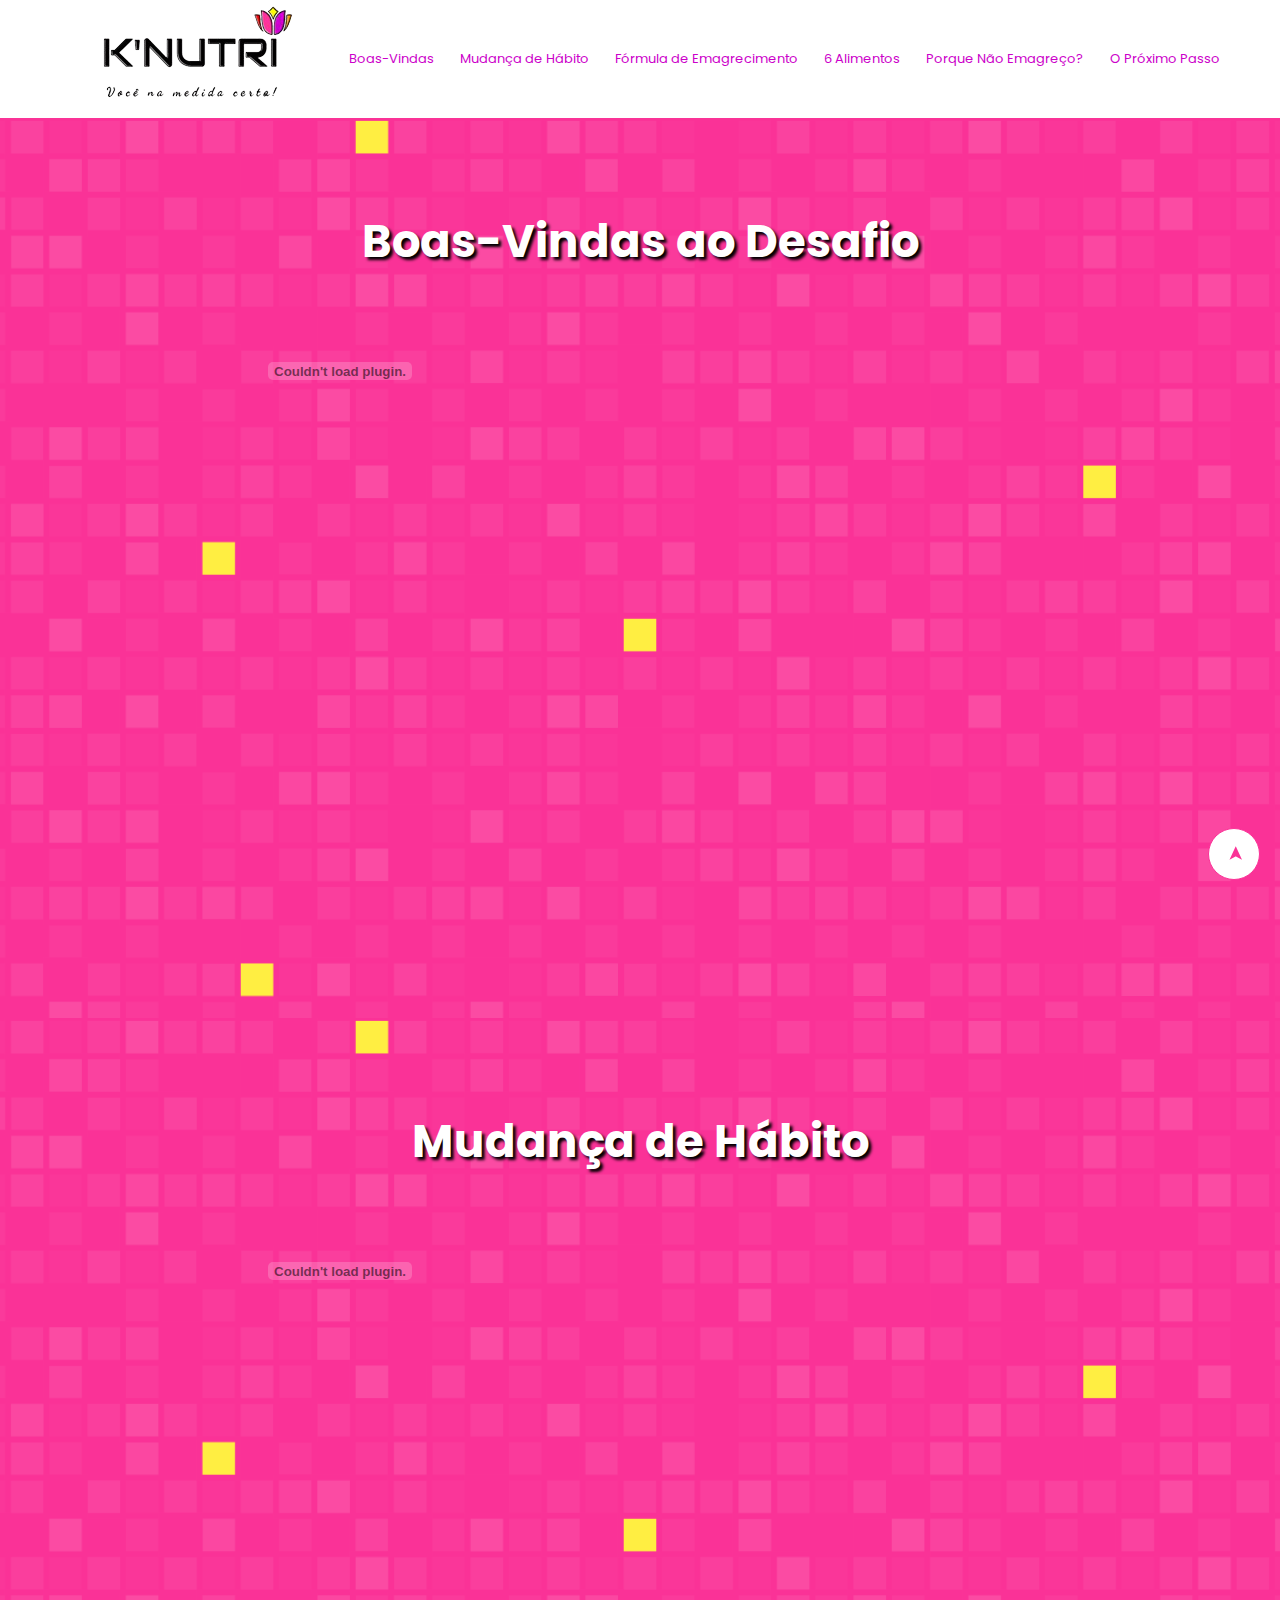
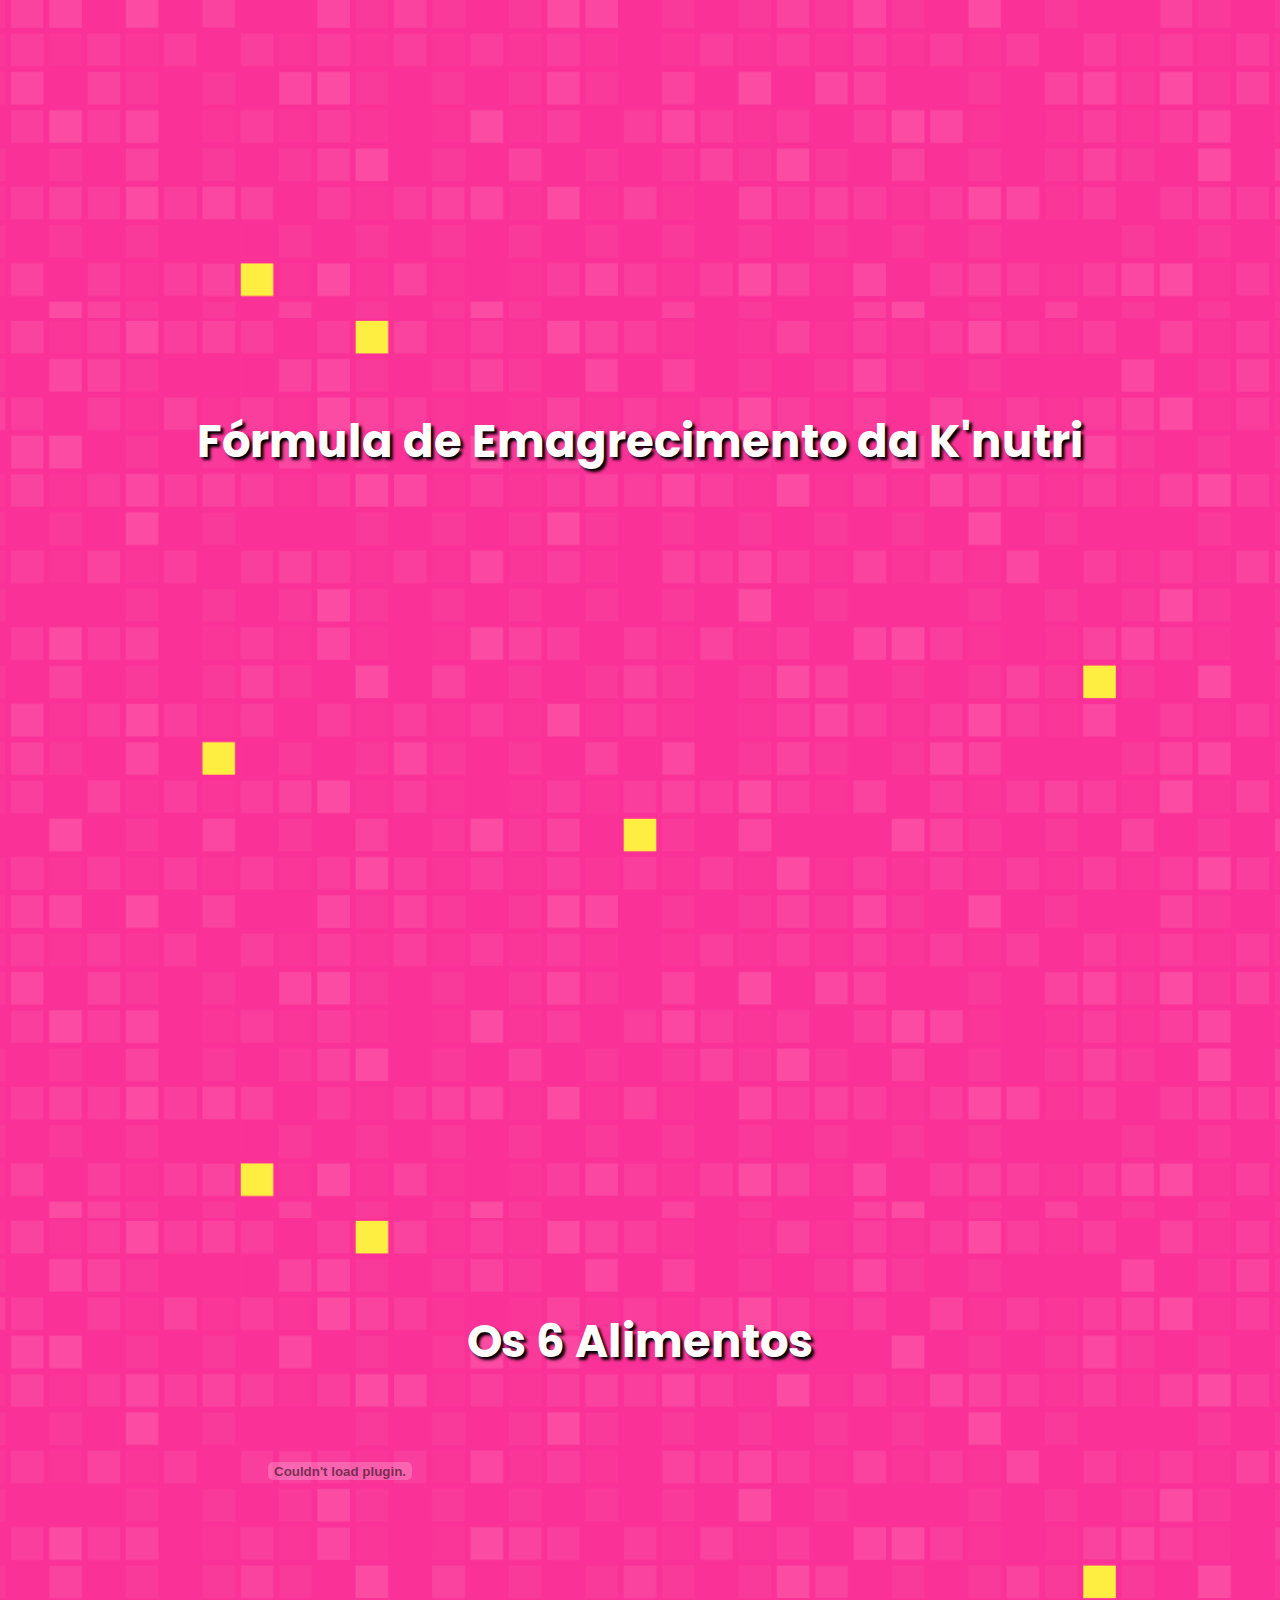
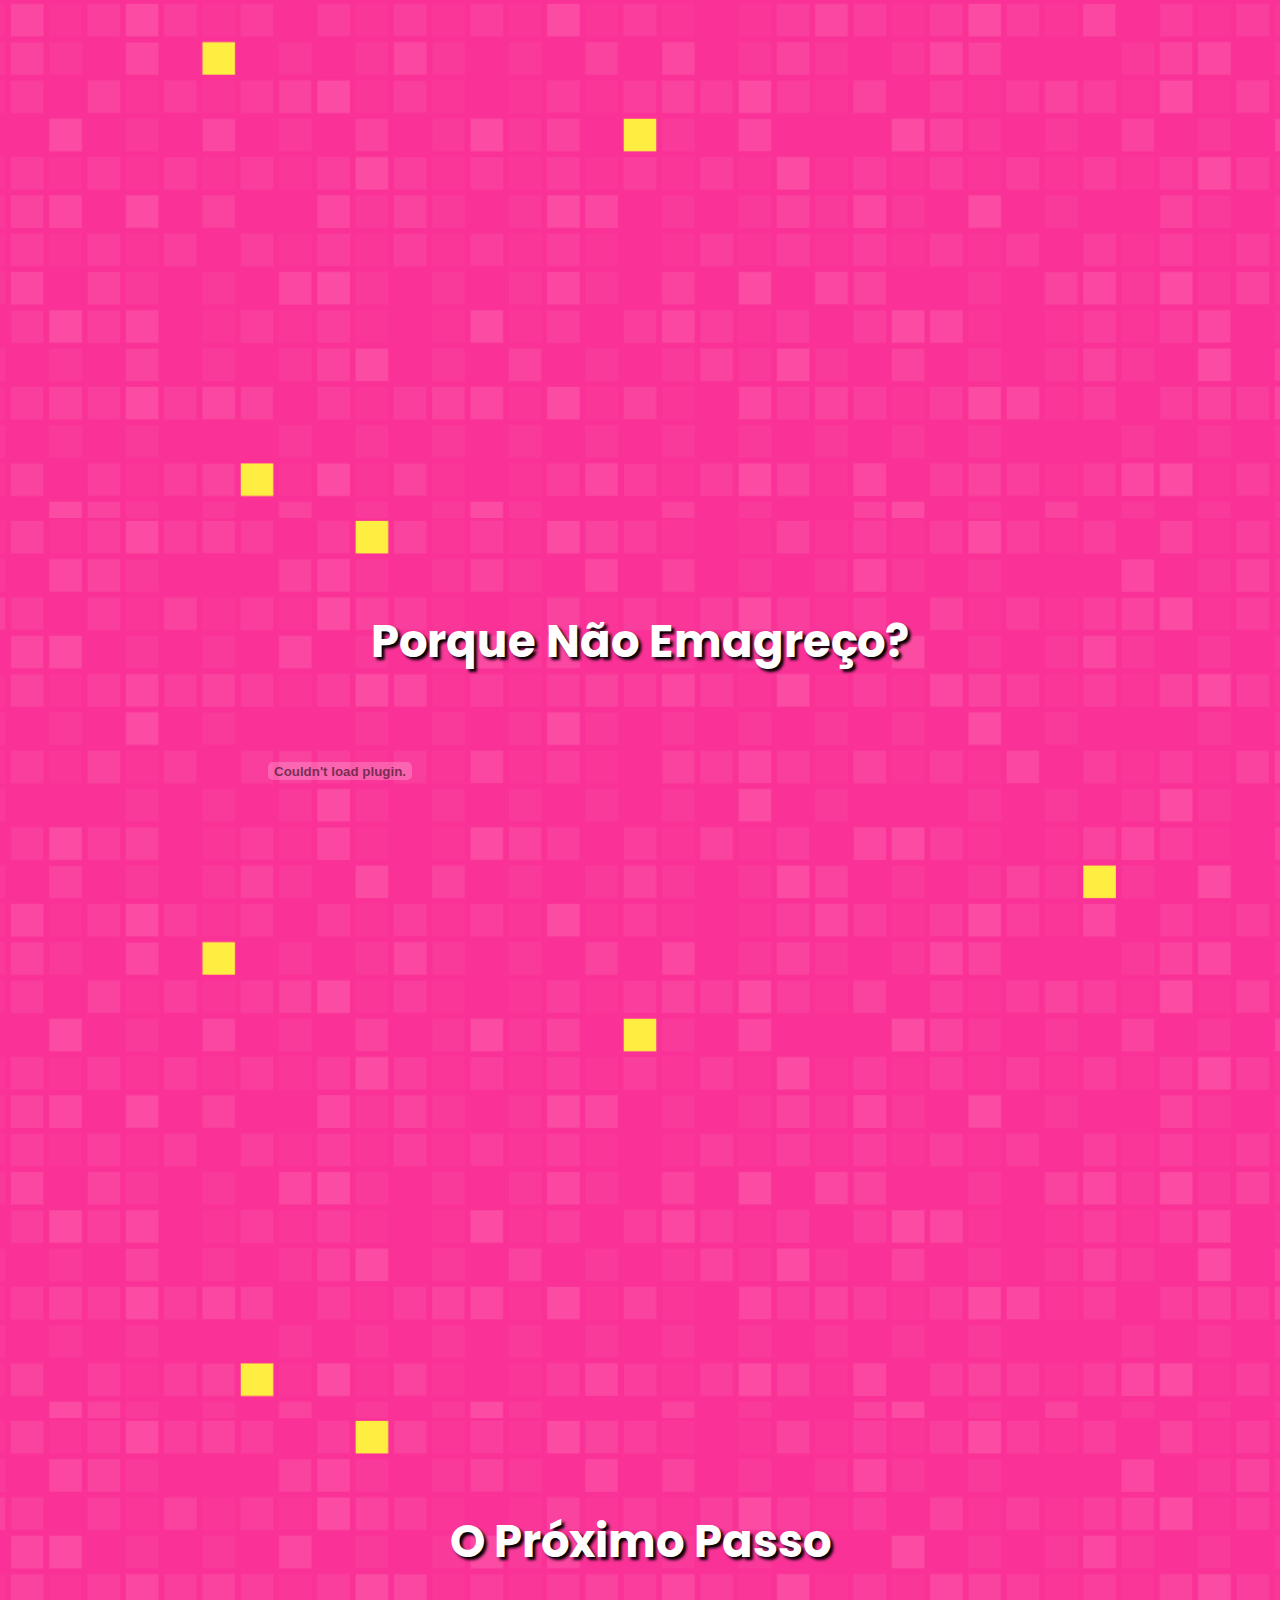
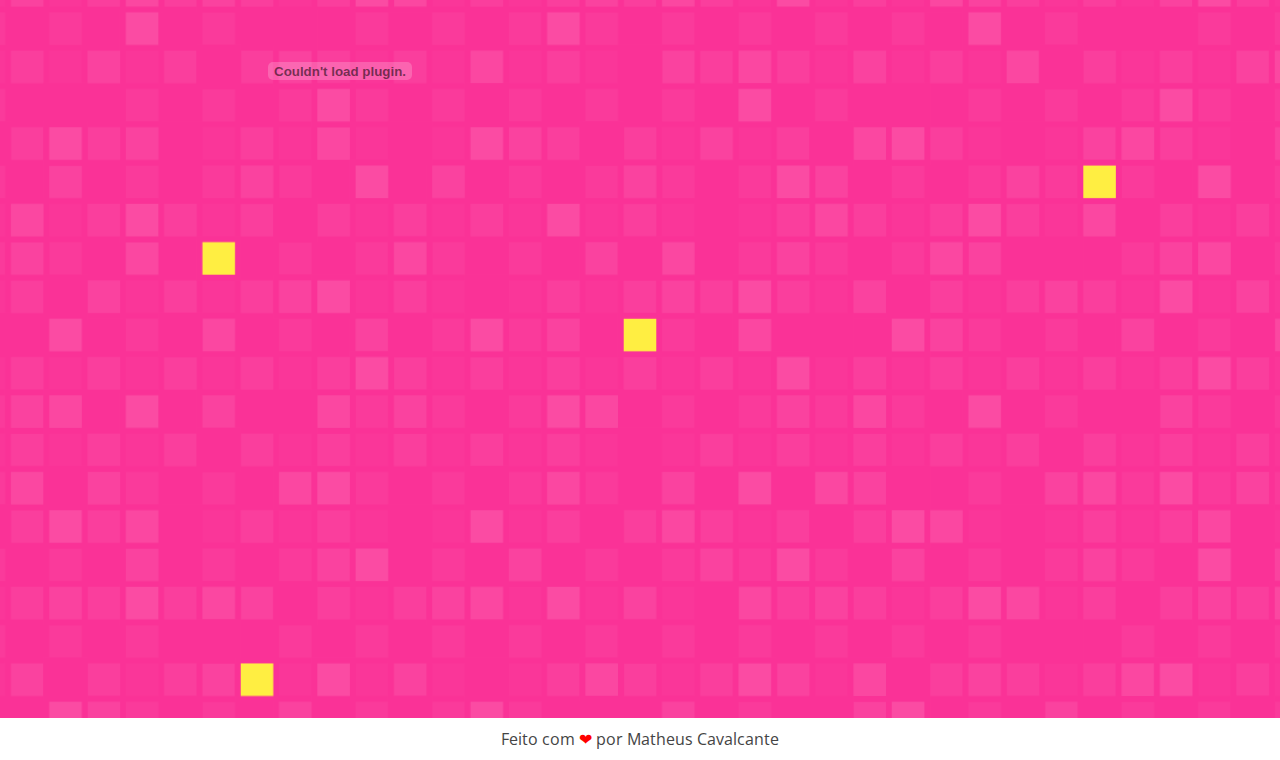
<file: Projeto Knutri/index.html>
<!DOCTYPE html>
<html lang="pt-BR">
<head>
    <meta charset="UTF-8">
    <meta http-equiv="X-UA-Compatible" content="IE=edge">
    <meta name="viewport" content="width=device-width, initial-scale=1.0">
    <title>Desafio da K'nutri </title>
    <link rel="stylesheet" href="assets/css/styles.css">
    <link rel="preconnect" href="https://fonts.googleapis.com">
    <link rel="preconnect" href="https://fonts.gstatic.com" crossorigin>
    <link href="https://fonts.googleapis.com/css2?family=Montserrat:wght@800&family=Open+Sans&display=swap" rel="stylesheet">

    <link href="https://fonts.googleapis.com/css2?family=Poppins:wght@600&display=swap" rel="stylesheet">
    
</head>
<body>


    <input id="close-menu" class="close-menu" type="checkbox" aria-label="Close menu" role="button">
    <label class="close-menu-label" for="close-menu" title="close menu"></label>
    <aside class="menu white-bg">
        <div class="main-content menu-content">
        <h1 id="home" onclick="getElementById('close-menu').checked = false;" class="logo"><a href="index.html"><img src="assets/img/logo.png" alt="Logo do site"></a></h1>

        <nav>
            <ul onclick="getElementById('close-menu').checked = false;">

                <li><a href="#ancora-1">Boas-Vindas</li></a>
                <li><a href="#ancora-2">Mudança de Hábito</li></a>
                <li><a href="#ancora-3">Fórmula de Emagrecimento</li></a>
                <li><a href="#ancora-4">6 Alimentos</li></a>
                <li><a href="#ancora-5">Porque Não Emagreço?</li></a>
                <li><a href="#ancora-6">O Próximo Passo</li></a>
            </ul>

        </nav>
    </div>
    </aside>

    

    <section class=" intro main-bg section" >
        
        <div class="main-content intro-content">
        <div class="intro-text-video">
        <h2 id="ancora-1">Boas-Vindas ao Desafio</h2>
    

    
    
        <object class="video-1">
            <param name="movie" value="https://www.youtube.com/v/av0nirJENOA"/>
            <embed src="https://www.youtube.com/v/av0nirJENOA" type="application/x-shockwave-flash" />
            </object>
        </div>
    </div>

    </section>

    <section class=" intro main-bg section" >
        
        <div class="main-content intro-content">
        <div class="intro-text-video">
        <h2 id="ancora-2">Mudança de Hábito</h2>
    

    

        <object class="video-1">
            <param name="movie" value="https://www.youtube.com/v/LATRsKJxBwA"/>
            <embed src="https://www.youtube.com/v/LATRsKJxBwA" type="application/x-shockwave-flash" />
            </object>

        </div>
</div>
    </section>

    <section class=" intro main-bg section" >
        
        <div class="main-content intro-content">
        <div class="intro-text-video">
        <h2 id="ancora-3">Fórmula de Emagrecimento da K'nutri</h2>
    
        <iframe class ="video-1" src="https://www.youtube.com/embed/O1MP-SurVxg" title="YouTube video player" frameborder="0" allow="accelerometer; autoplay; clipboard-write; encrypted-media; gyroscope; picture-in-picture" allowfullscreen></iframe>

        </div>
</div>
    </section>

    <section class=" intro main-bg section" >
        
        <div class="main-content intro-content">
        <div class="intro-text-video">
        <h2 id="ancora-4">Os 6 Alimentos</h2>
    

    

        <object class="video-1">
            <param name="movie" value="https://www.youtube.com/v/Plag-Opk_ds"/>
            <embed src="https://www.youtube.com/v/Plag-Opk_ds" type="application/x-shockwave-flash" />
            </object>

        </div>
</div>
    </section>

    <section class=" intro main-bg section" >
        
        <div class="main-content intro-content">
        <div class="intro-text-video">
        <h2 id="ancora-5">Porque Não Emagreço?</h2>
    

    

        <object class="video-1">
            <param name="movie" value="https://www.youtube.com/v/-1iCsyxG1zg"/>
            <embed src="https://www.youtube.com/v/-1iCsyxG1zg" type="application/x-shockwave-flash" />
            </object>

        </div>
</div>
    </section>

    <section class=" intro main-bg section" >
        
        <div class="main-content intro-content">
        <div class="intro-text-video">
        <h2 id="ancora-6">O Próximo Passo</h2>
    

    

        <object class="video-1">
            <param name="movie" value="https://www.youtube.com/v/-U5W5dX4KEs"/>
            <embed src="https://www.youtube.com/v/-U5W5dX4KEs" type="application/x-shockwave-flash" />
            </object>

        </div>
</div>
    </section>

    <footer id="footer" class=" footer white-bg">
        <p><a rel="nofollow" target = "_blank" href="https://linkedin.com/in/matheusc-s">Feito com <span class="heart">❤</span> por Matheus Cavalcante </a></p>
    </footer>
<a class="back-to-top" href="#ancora-1">➤</a>
</body>
</html>
</file>
<file: Projeto Knutri/assets/css/styles.css>
:root {
    
    --primary-color: #FA3297;
    --secondary-color: #CC01CA;
    --white-color: #FFFFFF;
    --light-gray-color: black;
}

* {
    margin: 0;
    padding: 0;
}

html {
    font-size: 62.5%;
}

body {

     
    font-family: 'Open Sans', sans-serif;
    font-size: 2rem;
    color: var(--primary-color);
}

h1, h2 , h3 , h4 , h5 , h6 {

    font-family: 'Montserrat', sans-serif;
}

h1 {
    font-size: 5rem;
    text-transform: uppercase;
}

h2 {
    font-size: 4.5rem;
    
}

h3 {
    font-size: 4rem;
    
}

h4 {
    font-size: 3.5rem;
    
}

h5 {
    font-size: 3rem;
    
}

h6 {
    font-size: 2.5rem;
   
}

a {
    text-decoration: none;
}

.main-bg{
    background-image: url('../img/main-bg.svg');
    background-size: cover;
    background-position: center center;
    color: var(--white-color);
}

.white-bg {
    background: var(--white-color);
}

.main-content{
    
    max-width: 120rem;
    margin: 0 auto;
    padding: var(--gap);
}

.section {

    min-height: 100vh;
}

.menu {

  
    position: static;
    top: 0;
    left: 0;
    right: 0;
    width: 100%;
    
    
}

.menu-content{
    display: flex;
    justify-content: space-between;
    align-items: center;
    padding-top: 0;
    padding-bottom: 0;
}
.menu ul{
    list-style: none;
    display: flex;

    
}

.menu ul li a {
    text-decoration: none;
    display: block;
    padding: 2rem;
    font-size: 1.3rem;
    font-family: 'Poppins', sans-serif;
    color: var(--secondary-color);
    position: relative;
    margin-left: -14px;
}

.menu ul li a::after {
    content: '';
    position: absolute;
    bottom: 1rem;
    left: 50%;
    width: 0;
    height: 0.2rem;
    background: var(--secondary-color);
    transition: all 300ms ease-in-out;
}

.menu ul li a:hover::after {
    width: 50%;
    left: 25%;}

.menu img{
    
    padding-top: 0.5rem;
}

/* Body do site  */
.menu-spacing {
    
    padding: 0;
    margin: 0;

}


.intro-text-video {
    
    display: flex;
    flex-direction: column;
    padding: 9rem;
    
    align-items: center;
    font-family:'Poppins', sans-serif;
} 
.intro-text-video h2 {
    text-shadow: 0.3rem 0.3rem 0.3rem black;
    font-family:'Poppins', sans-serif;
} 

.video-1 {
    padding-top: 2rem;
    width: 90rem;
    height:50rem;
}

.close-menu {
    display: none;
    
}

.back-to-top {
    position: fixed;
    bottom: 2rem;
    right: 2rem;
    background: var(--white-color);
    width: 5rem;
    height: 5rem;
    display: flex;
    justify-content: center;
    align-items: center;
    border-radius: 50%;
    color: var(--primary-color);
    text-decoration: none;
    transform: rotate(-90deg);
    border: 0.15rem solid var(--primary-color);
}
.footer {
    text-align: center;
    font-size: 1.6rem;
    padding: 1rem;

}

.footer a  {
    color: #444;

}

.heart {
    color: red;
}

/* Responsivo */
@media (max-width: 800px) {
    
    .section {

        min-height: 1vh;
    }
    .intro-text-video h2{
        font-size: 2.5rem;
        text-align: center;
        
        
    }

    .video-1 {
        z-index: 0;
        width: 300px;
        height: 150px;
    }

    .menu {
        z-index: 1;
        position: fixed;
        bottom: 0;
        text-align: center;
    }

    .menu-content, .menu-content ul {

        flex-direction: column;
        justify-content: center;
        
    }
    .menu-content {
        height: 100vh;
    }

    .menu {
        display: none;
    }

    

    .close-menu-label::after {
        content: '☰';
        position: fixed;
        z-index: 2;
        top: 2rem;
        right: 2rem;
        background: var(--white-color);
        color: var(--primary-color);
        font-size: 3rem;
        line-height: 3rem;
        width: 3rem;
        height: 3rem;
        text-align: center;
        padding: 0.5rem;
        cursor: pointer;
        border-radius: 50%;
        border: 0.15rem solid var(--primary-color);
    }

    .close-menu:checked~.menu{

        display: block;
    }
    .close-menu:checked~.close-menu-label::after{
        
        content: '×';
    }
    .menu-spacing {
        display: none;
    }

}
</file>
